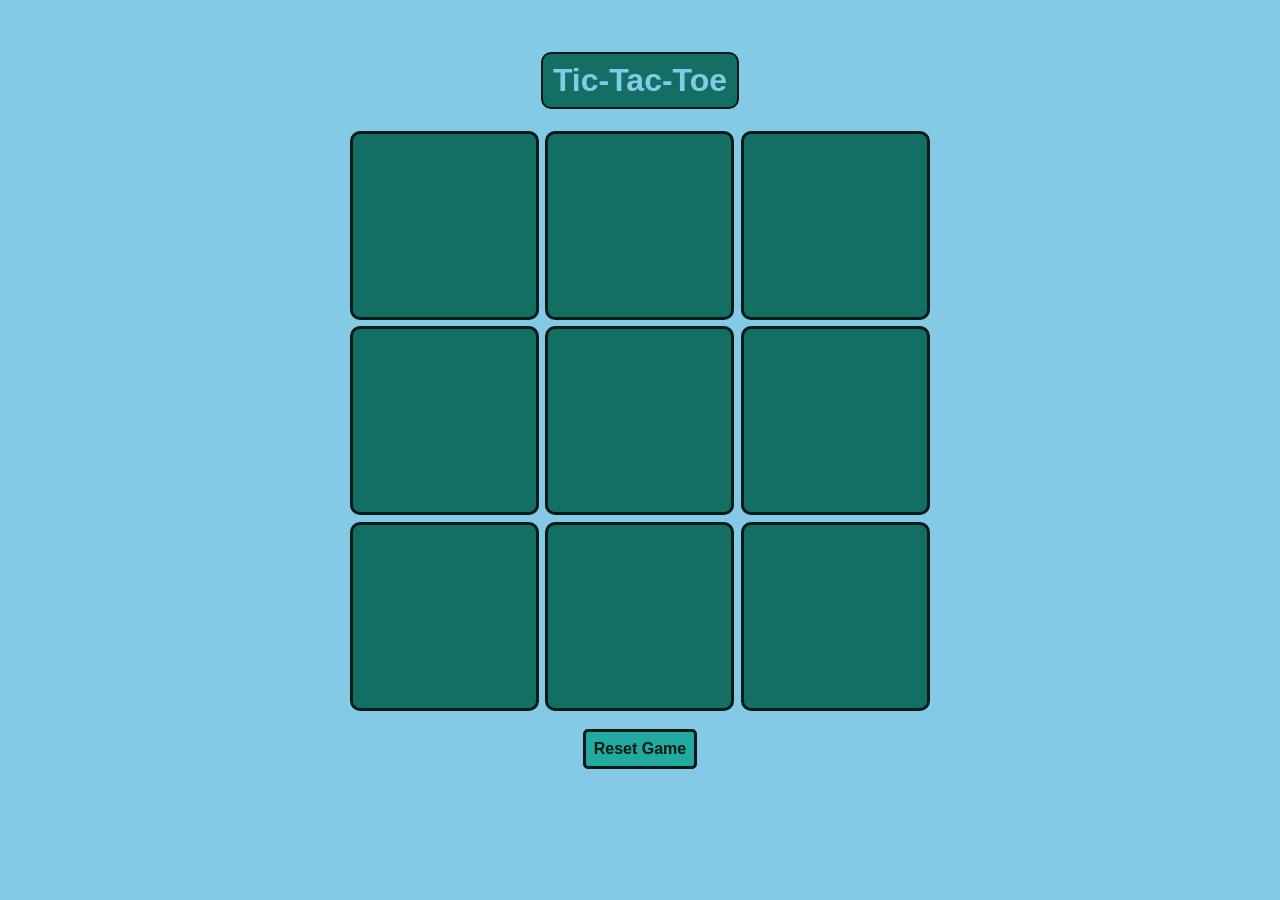
<file: index.html>
<!DOCTYPE html>
<html lang="en">
  <head>
    <meta charset="UTF-8" />
    <meta name="viewport" content="width=device-width, initial-scale=1.0" />
    <link rel="icon" href="./favicon-32x32.png" type="image/png" />
    <title>Tic-Tac-Toe Game</title>
    <link rel="stylesheet" href="style.css" />
  </head>
  <body>
    <div class="winner-container hide">
      <p class="winner-text">Winner</p>
      <div class="buttons">
        <button class="newgame-btn">New Game</button>
      </div>
    </div>

    <div class="main">
      <div class="title">
        <h1>Tic-Tac-Toe</h1>
      </div>

      <div class="game-board">
        <button class="box"></button>
        <button class="box"></button>
        <button class="box"></button>
        <button class="box"></button>
        <button class="box"></button>
        <button class="box"></button>
        <button class="box"></button>
        <button class="box"></button>
        <button class="box"></button>
      </div>

      <div class="buttons">
        <button class="reset-button">Reset Game</button>
      </div>
    </div>
    <script src="app.js"></script>
  </body>
</html>
</file>
<file: style.css>
* {
    box-sizing: border-box;
    margin: 0;
    padding: 0;
}

body {
    font-family: Arial, sans-serif;
    background-color: #84CAE7;
    color: #84CAE7;
    display: flex;
    justify-content: center;
    align-items: center;
    flex-direction: column;
}

.main {
    /* background-color: #4CE0D2; */
    height: 90vh;
    border-radius: 10px;
    display: flex;
    flex-direction: column;
    justify-content: center;
    align-items: center;
}

.title {
    border: 2px solid #041B15;
    border-radius: 10px;
    background-color: #136F63;
    text-align: center;
    padding: 8px 10px;
    margin-top: 10px;
}

.game-board {
    display: grid;
    grid-template-columns: repeat(3, 1fr);
    align-items: center;
    justify-items: center;
    gap: 1px;
    margin-top: 20px;
    height: 65vmin;
    width: 65vmin;
    /* background-color: #136F63; */
    /* border: 6px solid #041B15; */
}

.box {
    background-color: #136F63;
    border: 3px solid #041B15;
    border-radius: 10px;
    font-size: 4em;
    color: #84CAE7;
    cursor: pointer;
    height: 21vmin;
    width: 21vmin;
}

.newgame-btn, .reset-button {
    background-color: #22AAA1;
    border: 3px solid #041B15;
    color: #041B15;
    font-size: 1rem;
    font-weight: bold;
    padding: 8px;
    border-radius: 5px;
    cursor: pointer;
    margin-top: 15px;
}

.winner-text {
    background-color: #0a56da;
    border: 3px solid #1a041b;
    color: #fff;
    font-size: 2rem;
    font-weight: bold;
    padding: 10px 20px;
    border-radius: 5px;
    margin: 20px 0;
}

.buttons {
    display: flex;
    justify-content: center;
}

.winner-container {
    height: 100vmin;
    display: flex;
    flex-direction: column;
    justify-content: center;
    align-items: center;
    gap: 20px;
}

.hide {
    display: none;
}
</file>
